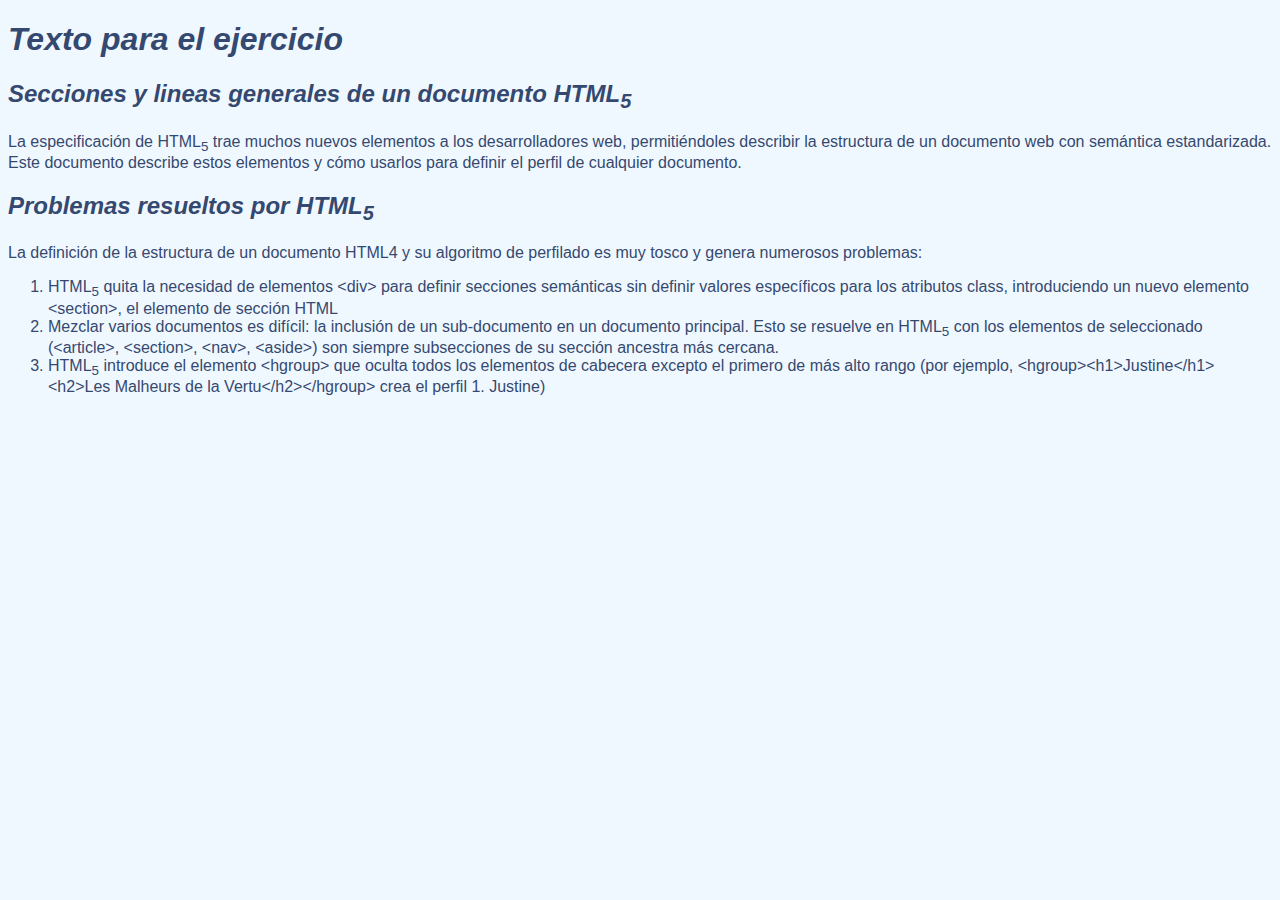
<file: Ejercicio 1/index.html>
<!DOCTYPE html>
    <html lang="es">
        <head>
            <meta charset="UTF-8">
            <meta name="viewport" content="width=device-width, initial-scale=1.0">
            <title>Ejercicio 1</title>
            <link rel="stylesheet" href="styles.css">
        </head>
        <body>
            <h1>Texto para el ejercicio</h1>
            <h2>Secciones y lineas generales de un documento HTML<sub>5</sub></h2>
            <p>La especificación de HTML<sub>5</sub> trae muchos nuevos elementos a los desarrolladores web, permitiéndoles describir la estructura 
                de un documento web con semántica estandarizada. Este documento describe estos elementos y cómo usarlos para definir el perfil de cualquier documento.</p>
            <h2>Problemas resueltos por HTML<sub>5</sub></h2>
            <p>La definición de la estructura de un documento HTML4 y su algoritmo de perfilado es muy tosco y genera numerosos problemas:</p>
            <ol>
                <li>HTML<sub>5</sub> quita la necesidad de elementos &lt;div&gt; para definir secciones semánticas sin definir valores específicos para los atributos class, 
                    introduciendo un nuevo elemento &lt;section&gt;, el elemento de sección HTML</li>
                <li>Mezclar varios documentos es difícil: la inclusión de un sub-documento en un documento principal. Esto se resuelve en HTML<sub>5</sub> con los elementos de seleccionado 
                (&lt;article&gt;, &lt;section&gt;, &lt;nav&gt;, &lt;aside&gt;) son siempre subsecciones de su sección ancestra más cercana.</li>
                <li>HTML<sub>5</sub> introduce el elemento &lt;hgroup&gt; que oculta todos los elementos de cabecera excepto el primero de más alto rango 
                    (por ejemplo, &lt;hgroup&gt;&lt;h1&gt;Justine&lt;/h1&gt;&lt;h2&gt;Les Malheurs de la Vertu&lt;/h2&gt;&lt;/hgroup&gt; crea el perfil 1. Justine)</li>
            </ol>
        </body>
    </html>
</file>
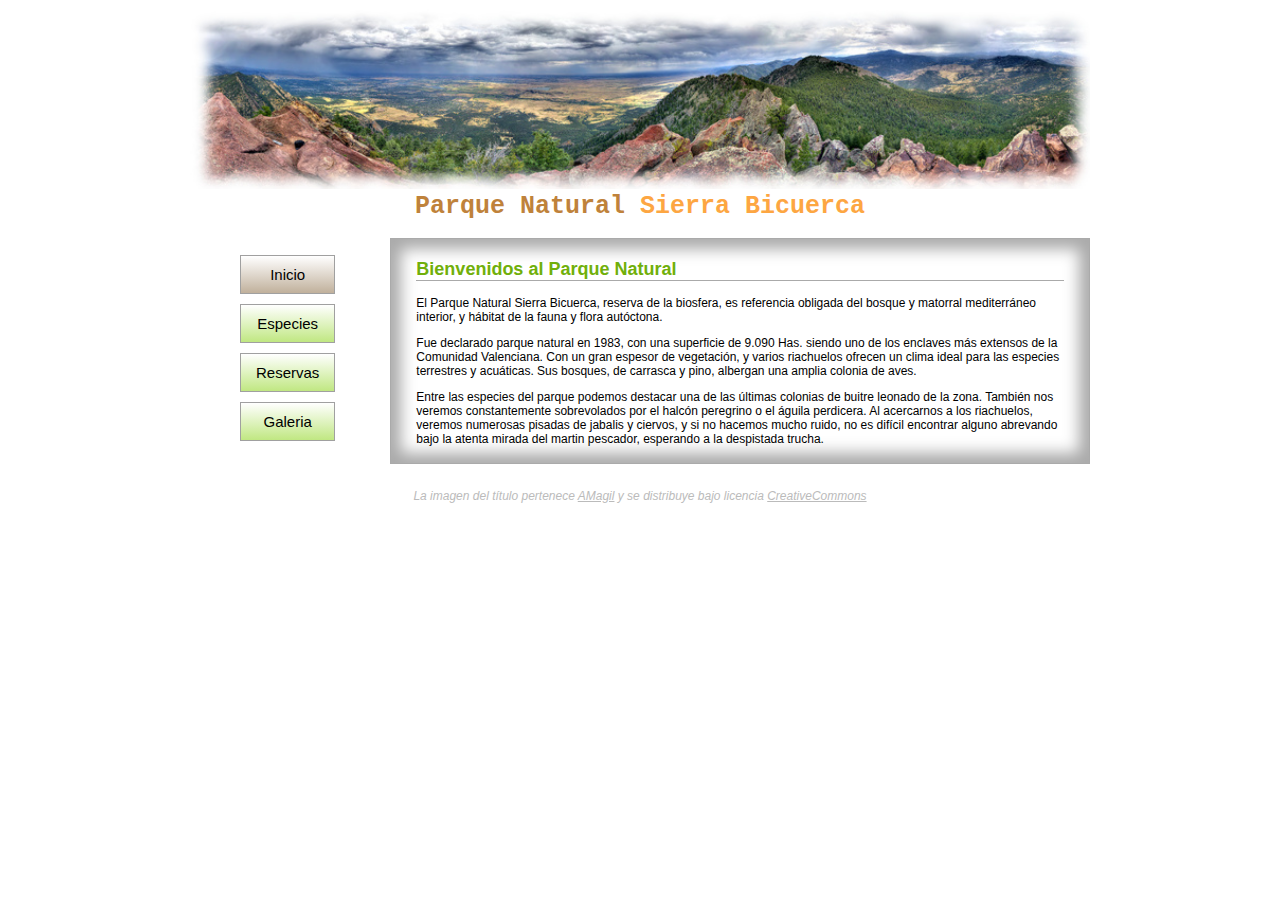
<file: Ejercicio 10/index.html>
<!DOCTYPE html>
    <html lang="es">
        <head>
            <meta charset="UTF-8">
            <meta name="viewport" content="width=device-width, initial-scale=1.0">
            <title>Ej10</title>
            <link rel="stylesheet" href="css/style.css">
        </head>
        <body>
            <header>
                <img src="img/panoramica.jpg" alt="paisage">
                <h1>Parque Natural <span>Sierra Bicuerca</span></h1>
            </header>
            <main>
                <nav>
                    <ul>
                        <li id="inicio"><a href="#">Inicio</a></li>
                        <li><a href="pages/especies.html">Especies</a></li>
                        <li><a href="#">Reservas</a></li>
                        <li><a href="#">Galeria</a></li>
                    </ul>
                </nav>
                <section>
                    <h2>Bienvenidos al Parque Natural</h2>
                    <p>El Parque Natural Sierra Bicuerca, reserva de la biosfera, es referencia obligada del bosque y matorral mediterráneo interior, y hábitat de la fauna y flora autóctona.</p>
                    <p>Fue declarado parque natural en 1983, con una superficie de 9.090 Has. siendo uno de los enclaves más extensos de la Comunidad Valenciana. Con un gran espesor de vegetación, 
                        y varios riachuelos ofrecen un clima ideal para las especies terrestres y acuáticas. Sus bosques, de carrasca y pino, albergan una amplia colonia de aves.</p>
                    <p>Entre las especies del parque podemos destacar una de las últimas colonias de buitre leonado de la zona. También nos veremos constantemente sobrevolados por el halcón peregrino 
                        o el águila perdicera. Al acercarnos a los riachuelos, veremos numerosas pisadas de jabalis y ciervos, y si no hacemos mucho ruido, no es difícil encontrar alguno
                        abrevando bajo la atenta mirada del martin pescador, esperando a la despistada trucha.</p>
                </section>
            </main>
            <footer><i>La imagen del título pertenece <u>AMagil</u> y se distribuye bajo licencia <u>CreativeCommons</u></i></footer>
        </body>
    </html>
</file>
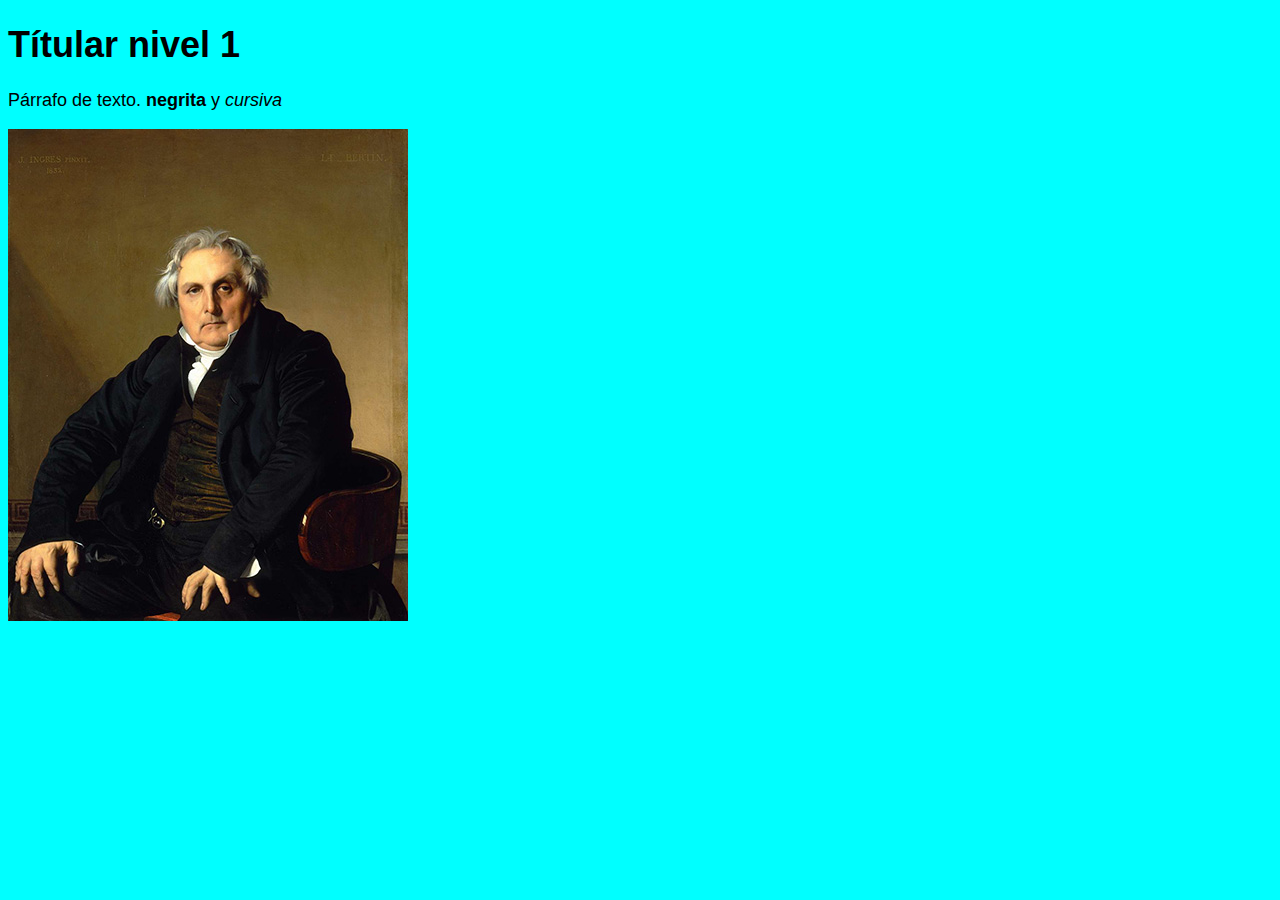
<file: Ejercicio 2/index.html>
<!DOCTYPE html>
<html lang="en">
<head>
    <meta charset="UTF-8">
    <meta http-equiv="X-UA-Compatible" content="IE=edge">
    <meta name="viewport" content="width=device-width, initial-scale=1.0">
    <title>Párrafo con imágenes</title>
    <style type="text/css">
        body {background-color: aqua; font-family: Arial, Helvetica, sans-serif; font-size: large;}
    </style>
</head>
<body>
    <h1>Títular nivel 1</h1>
    <p>Párrafo de texto. <strong>negrita</strong> y <em>cursiva</em></p>
    <img src="ingress.jpg" width="400" height="492" alt="Louis-Francois Bertin - Ingress">
</body>
</html>
</file>
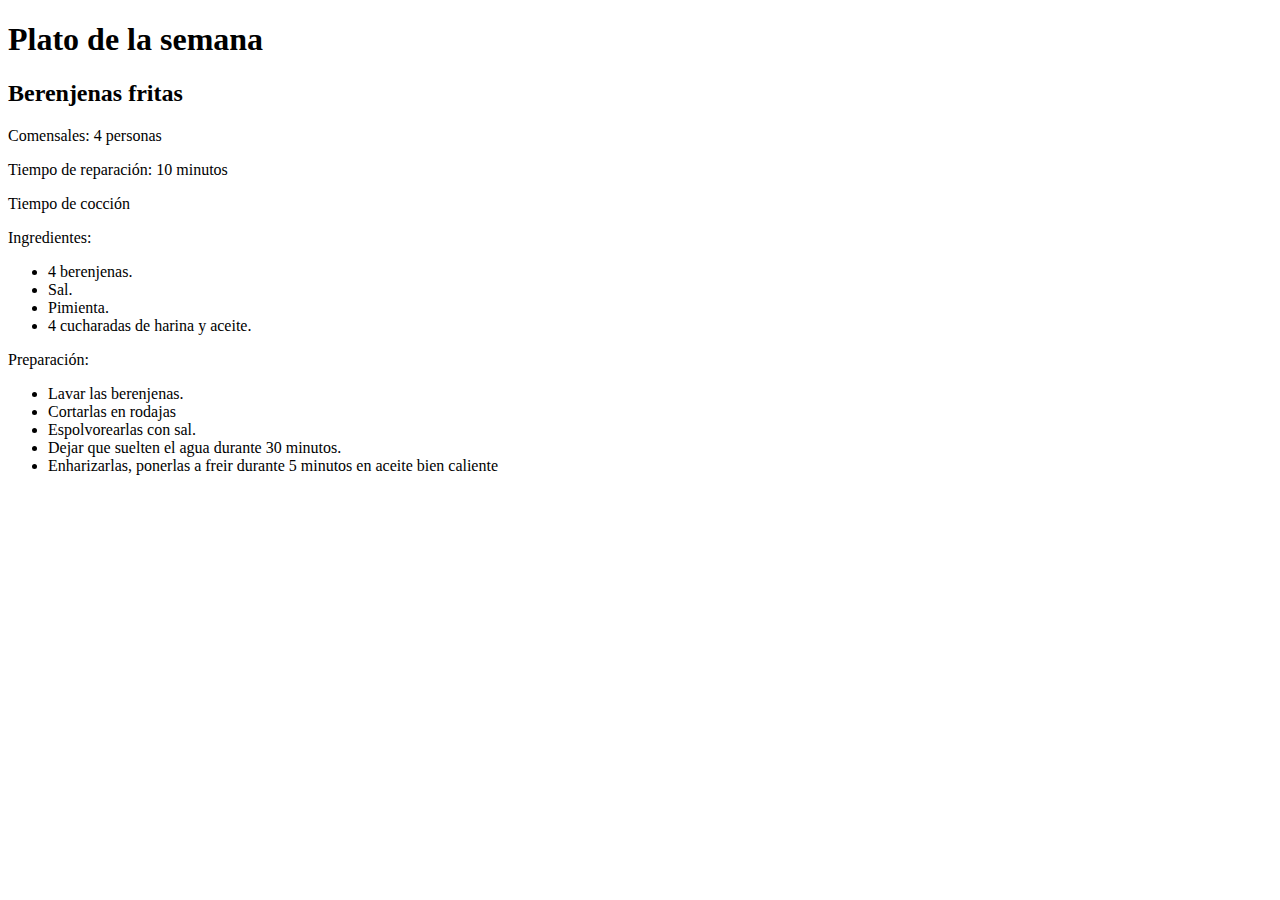
<file: Ejercicio 3/index.html>
<!DOCTYPE html>
<html lang="en">
<head>
    <meta charset="UTF-8">
    <meta http-equiv="X-UA-Compatible" content="IE=edge">
    <meta name="viewport" content="width=device-width, initial-scale=1.0">
    <title>Plato de la semana</title>
</head>
<body>
    <h1>Plato de la semana</h1>
    <h2>Berenjenas fritas</h2>
    <p>Comensales: 4 personas</p>
    <p>Tiempo de reparación: 10 minutos</p>
    <p>Tiempo de cocción</p>
    <p>Ingredientes: </p>
    <ul>
        <li>4 berenjenas.</li>
        <li>Sal.</li>
        <li>Pimienta.</li>
        <li>4 cucharadas de harina y aceite.</li>
    </ul>
    <p>Preparación:</p>
    <ul>
        <li>Lavar las berenjenas.</li>
        <li>Cortarlas en rodajas</li>
        <li>Espolvorearlas con sal.</li>
        <li>Dejar que suelten el agua durante 30 minutos.</li>
        <li>Enharizarlas, ponerlas a freir durante 5 minutos en aceite bien caliente</li>
    </ul>

</body>
</html>
</file>
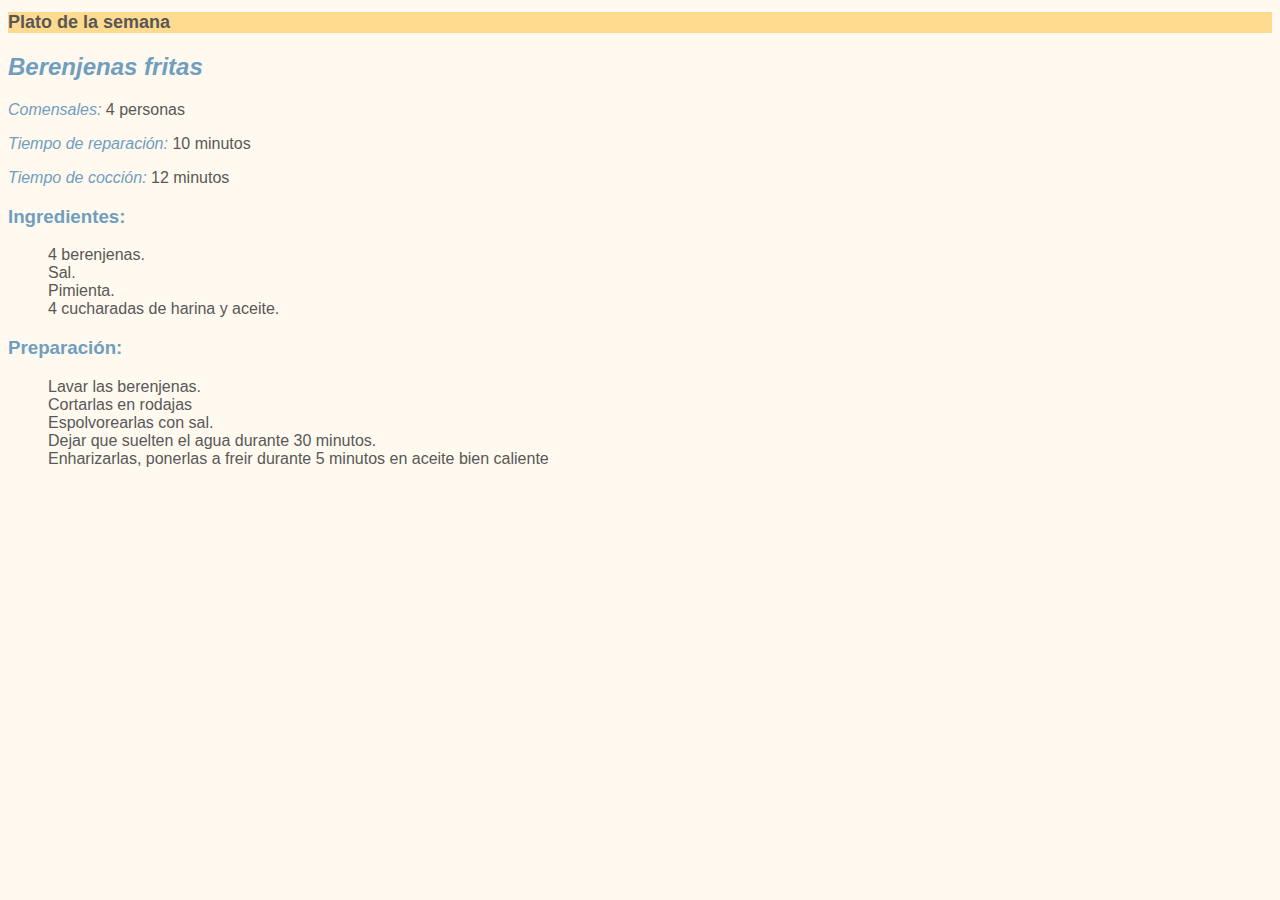
<file: Ejercicio 4/index.html>
<!DOCTYPE html>
<html lang="en">
<head>
    <meta charset="UTF-8">
    <meta http-equiv="X-UA-Compatible" content="IE=edge">
    <meta name="viewport" content="width=device-width, initial-scale=1.0">
    <title>Plato de la semana</title>
    <link href="Ej4css.css" rel="stylesheet" type="text/css"/>
</head>
<body>
    <h1>Plato de la semana</h1>
    <h2>Berenjenas fritas</h2>
    <p><i>Comensales:</i> 4 personas</p>
    <p><i>Tiempo de reparación:</i> 10 minutos</p>
    <p><i>Tiempo de cocción:</i> 12 minutos</p>
    <h3>Ingredientes: </h3>
    <ul>
        <li>4 berenjenas.</li>
        <li>Sal.</li>
        <li>Pimienta.</li>
        <li>4 cucharadas de harina y aceite.</li>
    </ul>
    <h3>Preparación:</h3>
    <ul>
        <li>Lavar las berenjenas.</li>
        <li>Cortarlas en rodajas</li>
        <li>Espolvorearlas con sal.</li>
        <li>Dejar que suelten el agua durante 30 minutos.</li>
        <li>Enharizarlas, ponerlas a freir durante 5 minutos en aceite bien caliente</li>
    </ul>
</body>
</html>
</file>
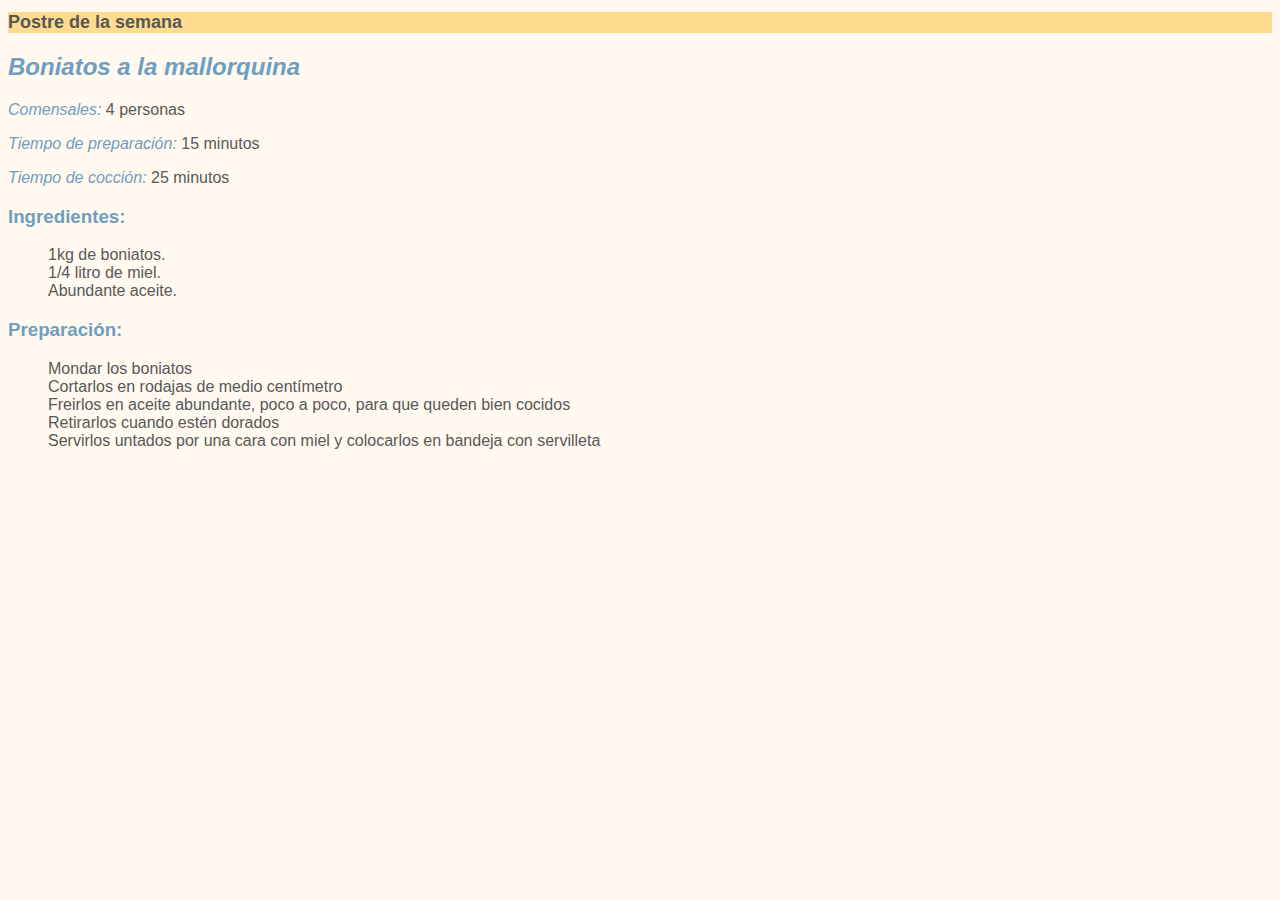
<file: Ejercicio 5/index.html>
<!DOCTYPE html>
<html lang="en">
<head>
    <meta charset="UTF-8">
    <meta http-equiv="X-UA-Compatible" content="IE=edge">
    <meta name="viewport" content="width=device-width, initial-scale=1.0">
    <link href="Ej4css.css" rel="stylesheet" type="text/css"/>
    <title>Document</title>
</head>
<body>
    <h1>Postre de la semana</h1>
    <h2>Boniatos a la mallorquina</h2>
    <p><i>Comensales:</i> 4 personas</p>
    <p><i>Tiempo de preparación:</i> 15 minutos</p>
    <p><i>Tiempo de cocción:</i> 25 minutos</p>
    <h3>Ingredientes:</h3>
    <ul>
        <li>1kg de boniatos.</li>
        <li>1/4 litro de miel.</li>
        <li>Abundante aceite.</li>
    </ul>
    <h3>Preparación:</h3>
    <ul>
        <li>Mondar los boniatos</li>
        <li>Cortarlos en rodajas de medio centímetro</li>
        <li>Freirlos en aceite abundante, poco a poco, para que queden bien cocidos</li>
        <li>Retirarlos cuando estén dorados</li>
        <li>Servirlos untados por una cara con miel y colocarlos en bandeja con servilleta</li>
    </ul>
</body>
</html>
</file>
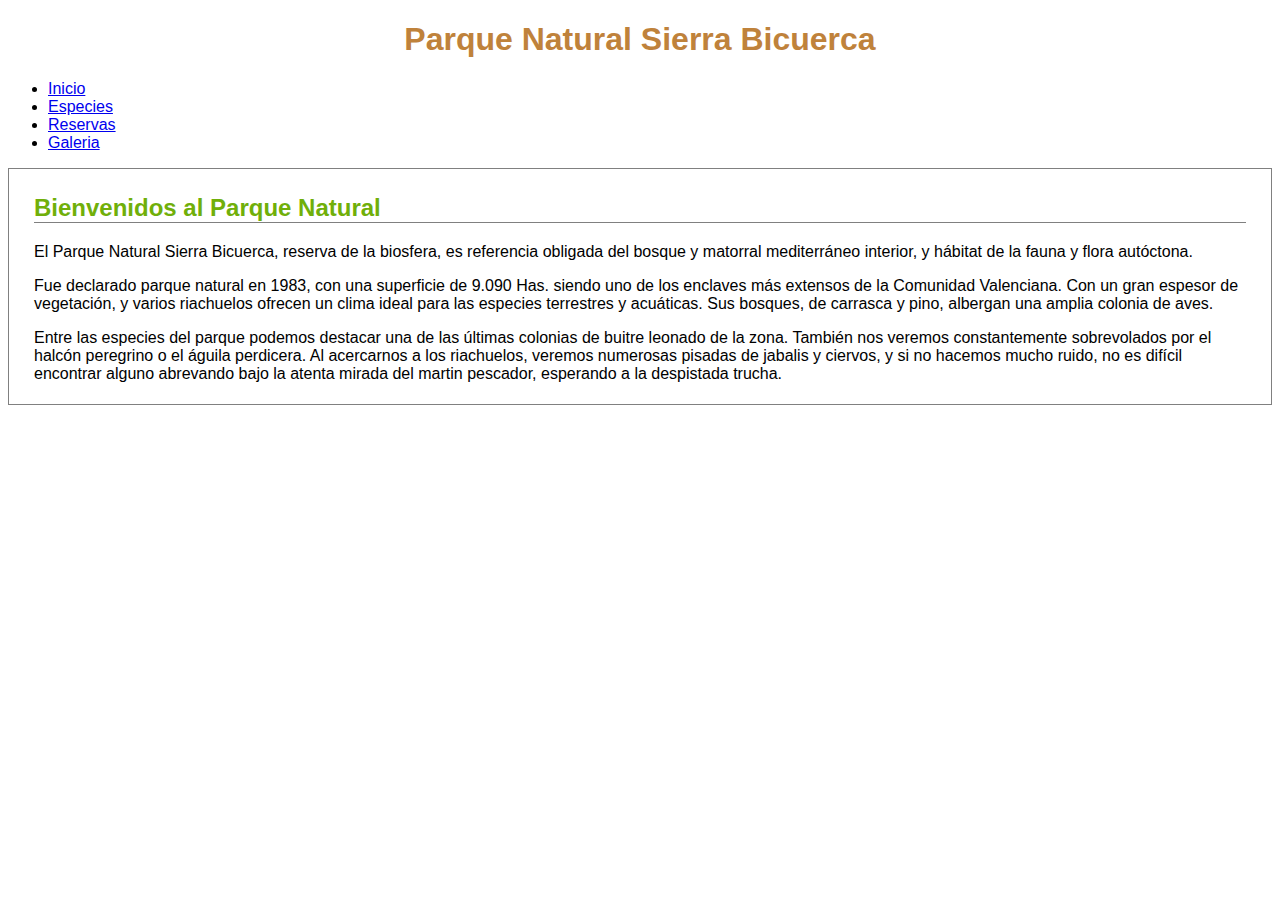
<file: Ejercicio 7/index.html>
<!DOCTYPE html>
    <html lang="es">
        <head>
            <meta charset="UTF-8">
            <meta name="viewport" content="width=device-width, initial-scale=1.0">
            <title>Ej7</title>
            <link rel="stylesheet" href="css/style.css">
        </head>
        <body>
            <header>
                <h1>Parque Natural Sierra Bicuerca</h1>
            </header>
            <main>
                <nav>
                    <ul>
                        <li><a href="#">Inicio</a></li>
                        <li><a href="pages/especies.html">Especies</a></li>
                        <li><a href="#">Reservas</a></li>
                        <li><a href="#">Galeria</a></li>
                    </ul>
                </nav>
                <section>
                    <h2>Bienvenidos al Parque Natural</h2>
                    <p>El Parque Natural Sierra Bicuerca, reserva de la biosfera, es referencia obligada del bosque y matorral mediterráneo interior, y hábitat de la fauna y flora autóctona.</p>
                    <p>Fue declarado parque natural en 1983, con una superficie de 9.090 Has. siendo uno de los enclaves más extensos de la Comunidad Valenciana. Con un gran espesor de vegetación, 
                        y varios riachuelos ofrecen un clima ideal para las especies terrestres y acuáticas. Sus bosques, de carrasca y pino, albergan una amplia colonia de aves.</p>
                    <p>Entre las especies del parque podemos destacar una de las últimas colonias de buitre leonado de la zona. También nos veremos constantemente sobrevolados por el halcón peregrino 
                        o el águila perdicera. Al acercarnos a los riachuelos, veremos numerosas pisadas de jabalis y ciervos, y si no hacemos mucho ruido, no es difícil encontrar alguno
                        abrevando bajo la atenta mirada del martin pescador, esperando a la despistada trucha.</p>
                </section>
            </main>
        </body>
    </html>
</file>
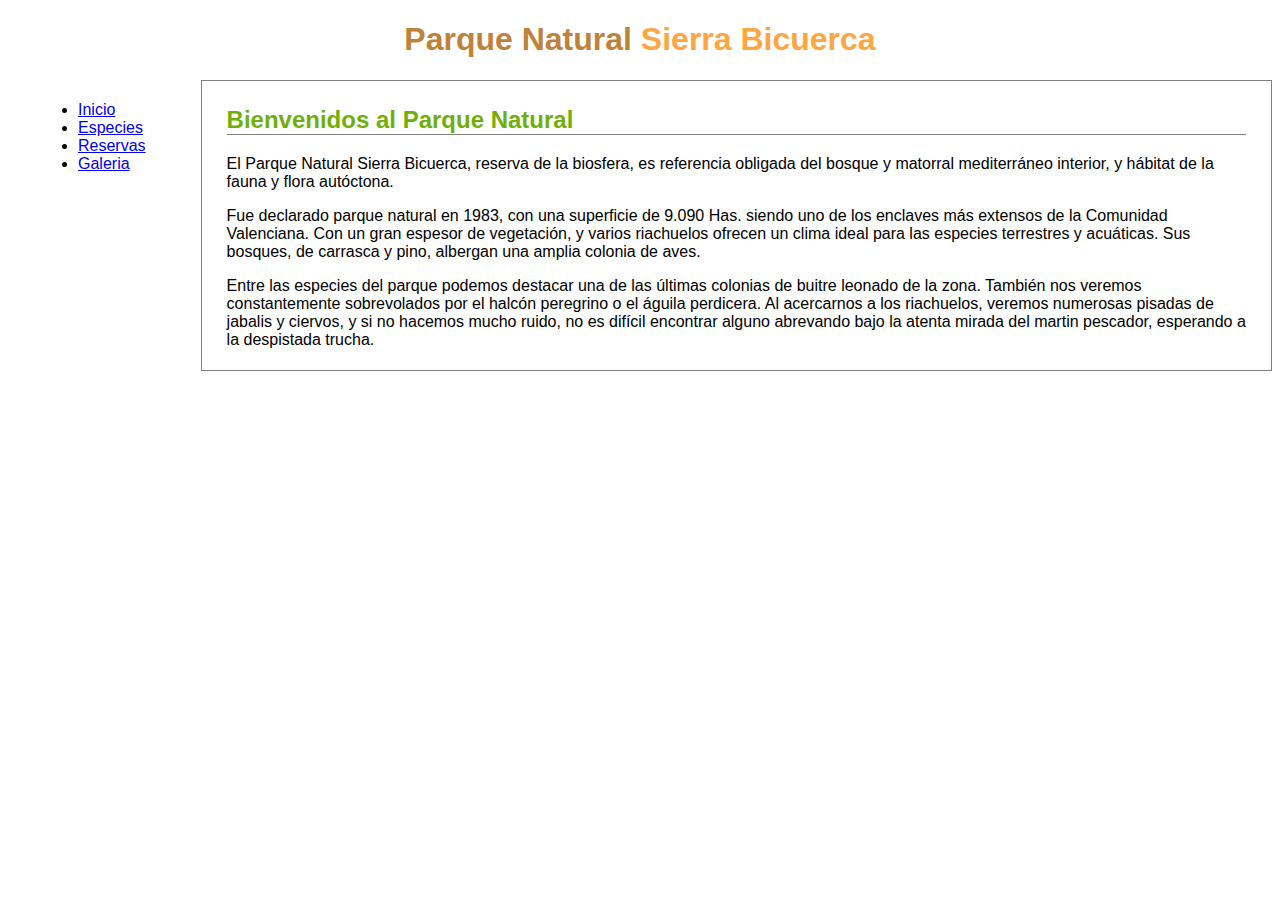
<file: Ejercicio 8/index.html>
<!DOCTYPE html>
    <html lang="es">
        <head>
            <meta charset="UTF-8">
            <meta name="viewport" content="width=device-width, initial-scale=1.0">
            <title>Ej8</title>
            <link rel="stylesheet" href="css/style.css">
        </head>
        <body>
            <header>
                <h1>Parque Natural <span>Sierra Bicuerca</span></h1>
            </header>
            <main>
                <nav>
                    <ul>
                        <li><a href="#">Inicio</a></li>
                        <li><a href="pages/especies.html">Especies</a></li>
                        <li><a href="#">Reservas</a></li>
                        <li><a href="#">Galeria</a></li>
                    </ul>
                </nav>
                <section>
                    <h2>Bienvenidos al Parque Natural</h2>
                    <p>El Parque Natural Sierra Bicuerca, reserva de la biosfera, es referencia obligada del bosque y matorral mediterráneo interior, y hábitat de la fauna y flora autóctona.</p>
                    <p>Fue declarado parque natural en 1983, con una superficie de 9.090 Has. siendo uno de los enclaves más extensos de la Comunidad Valenciana. Con un gran espesor de vegetación, 
                        y varios riachuelos ofrecen un clima ideal para las especies terrestres y acuáticas. Sus bosques, de carrasca y pino, albergan una amplia colonia de aves.</p>
                    <p>Entre las especies del parque podemos destacar una de las últimas colonias de buitre leonado de la zona. También nos veremos constantemente sobrevolados por el halcón peregrino 
                        o el águila perdicera. Al acercarnos a los riachuelos, veremos numerosas pisadas de jabalis y ciervos, y si no hacemos mucho ruido, no es difícil encontrar alguno
                        abrevando bajo la atenta mirada del martin pescador, esperando a la despistada trucha.</p>
                </section>
            </main>
        </body>
    </html>
</file>
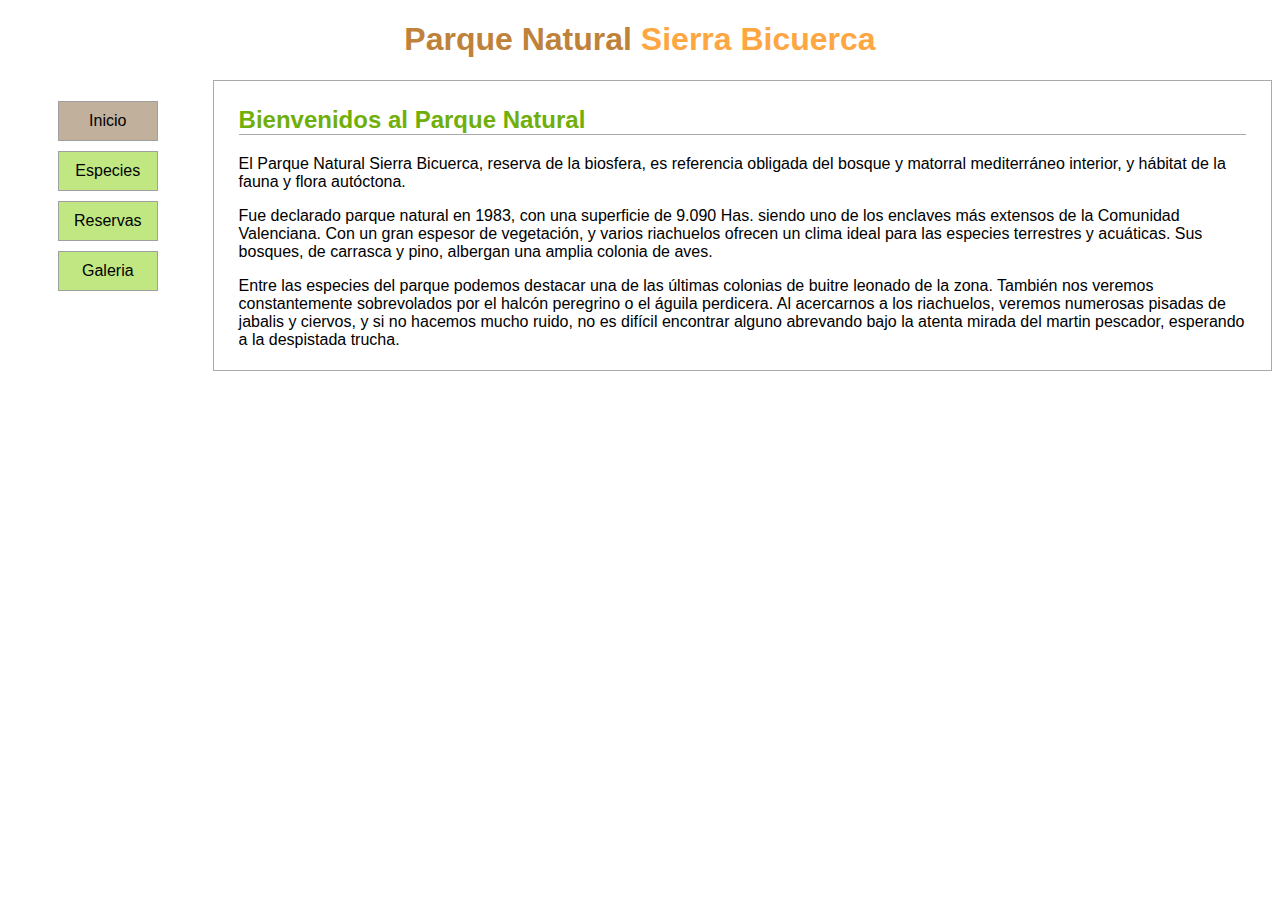
<file: Ejercicio 9/index.html>
<!DOCTYPE html>
    <html lang="es">
        <head>
            <meta charset="UTF-8">
            <meta name="viewport" content="width=device-width, initial-scale=1.0">
            <title>Ej9</title>
            <link rel="stylesheet" href="css/style.css">
        </head>
        <body>
            <header>
                <h1>Parque Natural <span>Sierra Bicuerca</span></h1>
            </header>
            <main>
                <nav>
                    <ul>
                        <li id="inicio"><a href="#">Inicio</a></li>
                        <li><a href="pages/especies.html">Especies</a></li>
                        <li><a href="#">Reservas</a></li>
                        <li><a href="#">Galeria</a></li>
                    </ul>
                </nav>
                <section>
                    <h2>Bienvenidos al Parque Natural</h2>
                    <p>El Parque Natural Sierra Bicuerca, reserva de la biosfera, es referencia obligada del bosque y matorral mediterráneo interior, y hábitat de la fauna y flora autóctona.</p>
                    <p>Fue declarado parque natural en 1983, con una superficie de 9.090 Has. siendo uno de los enclaves más extensos de la Comunidad Valenciana. Con un gran espesor de vegetación, 
                        y varios riachuelos ofrecen un clima ideal para las especies terrestres y acuáticas. Sus bosques, de carrasca y pino, albergan una amplia colonia de aves.</p>
                    <p>Entre las especies del parque podemos destacar una de las últimas colonias de buitre leonado de la zona. También nos veremos constantemente sobrevolados por el halcón peregrino 
                        o el águila perdicera. Al acercarnos a los riachuelos, veremos numerosas pisadas de jabalis y ciervos, y si no hacemos mucho ruido, no es difícil encontrar alguno
                        abrevando bajo la atenta mirada del martin pescador, esperando a la despistada trucha.</p>
                </section>
            </main>
        </body>
    </html>
</file>
<file: Ejercicio 1/styles.css>
html
{
    font-family: Arial, Helvetica, sans-serif;
    color: #354970;
    background-color: #f0f8ff;
}

h1, h2
{
    font-style: italic;
    font-family: 'Trebuchet MS', 'Lucida Sans Unicode', 'Lucida Grande', 'Lucida Sans', Arial, sans-serif;
}
</file>
<file: Ejercicio 10/css/style.css>
html
{
    font-family: 'Trebuchet MS', 'Lucida Sans Unicode', 'Lucida Grande', 'Lucida Sans', Arial, sans-serif;
    font-size: 12px;
}
body
{
    width: 900px;
    margin-left: auto;
    margin-right: auto;
}
h1
{
    text-align: center;
    color: #bf823b;
    margin-top: 0;
    font-family: 'Courier New', Courier, monospace;
    font-size: 25px;
}
h1 > span
{
    color: #fda642;
}
h2
{
    border-bottom: solid #aaaaaa 1px;
    color: #70af0a;
    font-size: 18px;
}
h3
{
    color: #bf813bc9;
    font-size: 15px;
}
main
{
    display: flex;
    flex-direction: row;
	flex-wrap: nowrap;
	justify-content: space-between;
	align-items: stretch;
	align-content: stretch;
}
nav
{
    padding: 5px 30px 5px 10px;
    margin-right: 25px;
}
section
{
    border: solid #aaaaaa 1px;
    padding: 5px 25px;
    width: 100%;
    box-shadow: 0 0 15px 10px #aaaaaa inset;
}
nav > ul > li
{
    list-style: none;
    border: solid #a0a0a0 1px;
    padding: 10px 15px;
    margin: 10px 0;
    text-align: center;
    background-color: #80cf027e;
    background: linear-gradient(to top, #80cf027e, white);
}
nav > ul > li > a
{
    text-decoration: none;
    color: black;
    font-size: 15px;
}
#inicio
{
    background-color: #8d704a8c;
    background: linear-gradient(to top, #8d704a8c, white);
}
img
{
    width: 100%;
}
footer
{
    margin: 25px 0;
    text-align: center;
    color: #bbbbbb;
}
</file>
<file: Ejercicio 4/Ej4css.css>
body {
    background-color: #fff9ef;
    font-family: Arial, Helvetica, sans-serif;
    color: #585858;
  }

h1 {
    background-color: #ffdb8f; 
    font-size: large;
}

h2 {
  color: #6f9ebf;
  font-style: italic;
}

i {
  color: #6f9ebf;
}

h3 {
  color: #6f9ebf;
}

ul {
  list-style-type: none;
}
</file>
<file: Ejercicio 5/Ej4css.css>
body {
    background-color: #fff9ef;
    font-family: Arial, Helvetica, sans-serif;
    color: #585858;
  }

h1 {
    background-color: #ffdb8f; 
    font-size: large;
}

h2 {
  color: #6f9ebf;
  font-style: italic;
}

i {
  color: #6f9ebf;
}

h3 {
  color: #6f9ebf;
}

ul {
  list-style-type: none;
}
</file>
<file: Ejercicio 7/css/style.css>
html
{
    font-family: Arial, Helvetica, sans-serif;
}
section
{
    border: solid gray 1px;
    padding: 5px 25px;
}
h1
{
    text-align: center;
    color: #bf823b;
}
h2
{
    border-bottom: solid gray 1px;
    color: #70af0a;
}
h3
{
    color: #bf813bc9;
}
</file>
<file: Ejercicio 8/css/style.css>
html
{
    font-family: Arial, Helvetica, sans-serif;
}
h1
{
    text-align: center;
    color: #bf823b;
}
h1 > span
{
    color: #fda642;
}
h2
{
    border-bottom: solid gray 1px;
    color: #70af0a;
}
h3
{
    color: #bf813bc9;
}
main
{
    display: flex;
    flex-direction: row;
	flex-wrap: nowrap;
	justify-content: space-between;
	align-items: stretch;
	align-content: stretch;
}
nav
{
    padding: 5px 30px;
    margin-right: 25px;
}
section
{
    border: solid gray 1px;
    padding: 5px 25px;
    width: 100%;
}
</file>
<file: Ejercicio 9/css/style.css>
html
{
    font-family: Arial, Helvetica, sans-serif;
}
h1
{
    text-align: center;
    color: #bf823b;
}
h1 > span
{
    color: #fda642;
}
h2
{
    border-bottom: solid #aaaaaa 1px;
    color: #70af0a;
}
h3
{
    color: #bf813bc9;
}
main
{
    display: flex;
    flex-direction: row;
	flex-wrap: nowrap;
	justify-content: space-between;
	align-items: stretch;
	align-content: stretch;
}
nav
{
    padding: 5px 30px 5px 10px;
    margin-right: 25px;
}
section
{
    border: solid #aaaaaa 1px;
    padding: 5px 25px;
    width: 100%;
}
nav > ul > li
{
    list-style: none;
    border: solid #a0a0a0 1px;
    padding: 10px 15px;
    margin: 10px 0;
    text-align: center;
    background-color: #80cf027e;
}
nav > ul > li > a
{
    text-decoration: none;
    color: black;
}
#inicio
{
    background-color: #8d704a8c;
}
</file>
